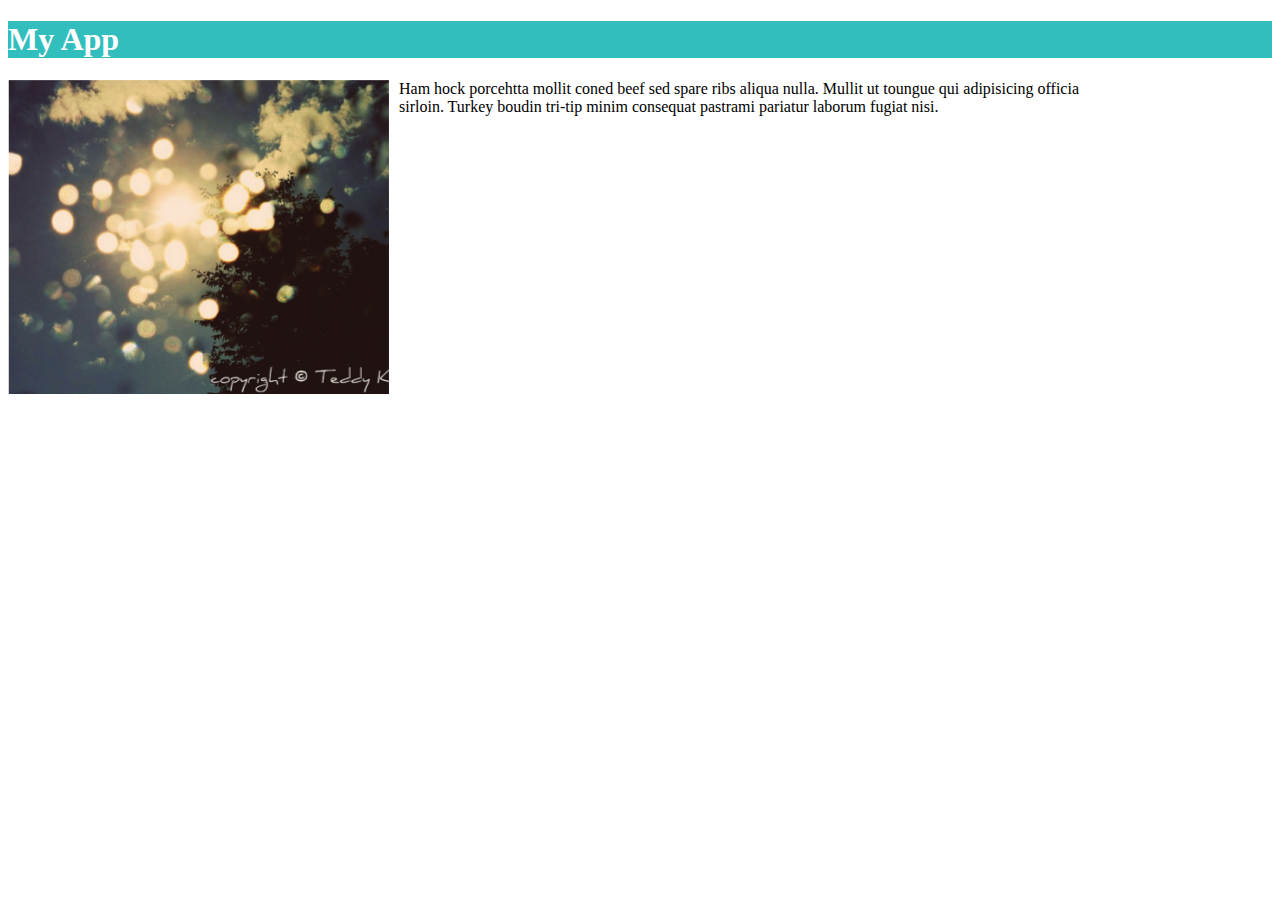
<file: Front-End-Dev/toplist/index.html>
<!DOCTYPE html>
<html>
<head>
    <title>Favorite App</title>
    <link rel="stylesheet" href="style.css">
</head>
<body>
    <h1 class="title">My App</h1>
    <div class="app">
        <div class="image">
            <img src="images/app.png" alt="This is a screenshot">
        </div>
        <div class="description">
            Ham hock porcehtta mollit coned beef sed spare ribs aliqua nulla.
            Mullit ut toungue qui adipisicing officia sirloin. Turkey boudin
            tri-tip minim consequat pastrami pariatur laborum fugiat nisi.
        </div>
    </div>
</body>
</html>
</file>
<file: Front-End-Dev/toplist/style.css>
*{
    -webkit-box-sizing:border-box;
    -moz-box-sizing:border-box;
    -ms-box-sizing:border-box;
    box-sizing:border-box;
}

.title{
    color:white;
    background-color:#33BEBE;
}

.image{
    max-width:460px;
    margin-right:10px;
}

.description{
    max-width:705px;
}

.app{
    display:flex;
}
</file>
